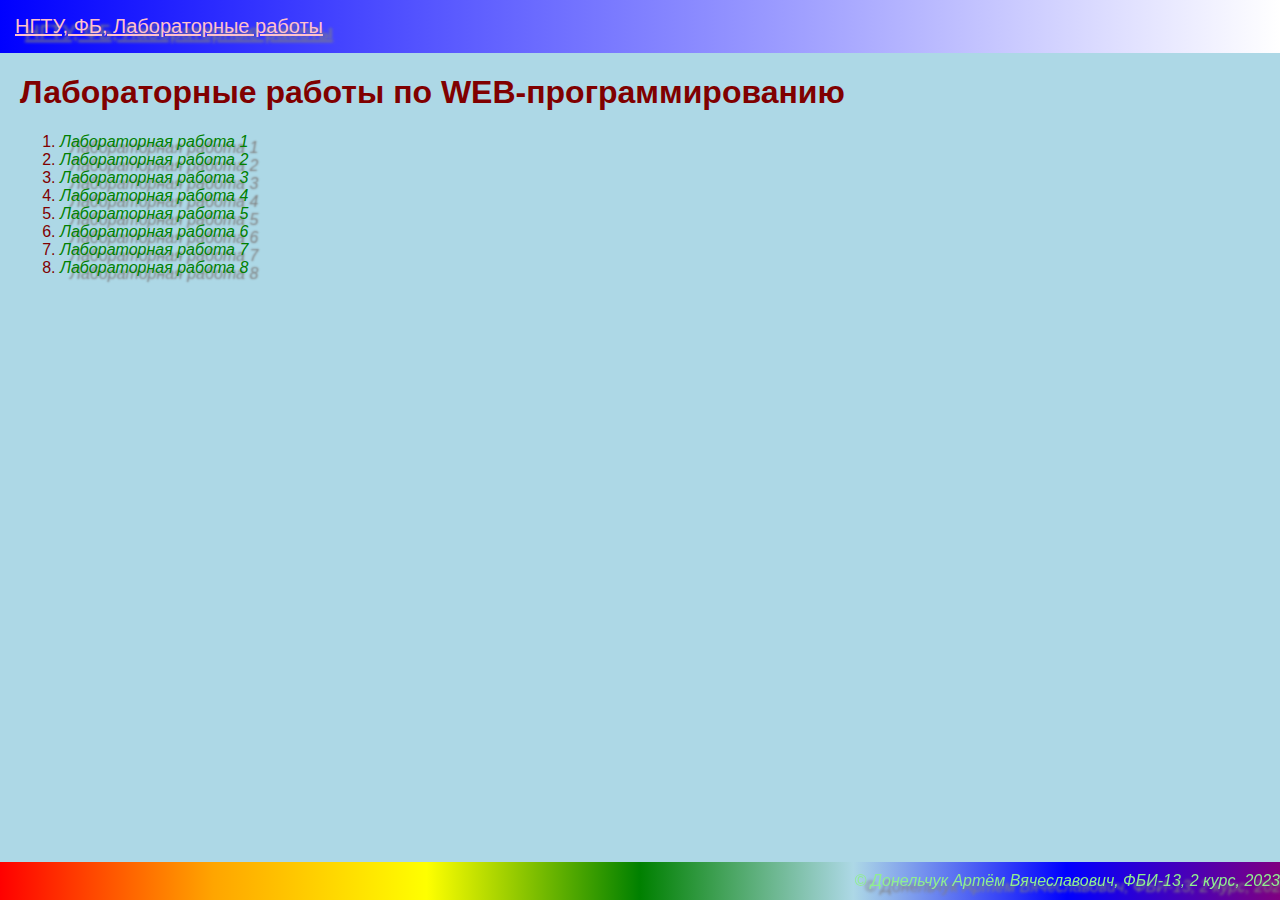
<file: index.html>
<!DOCTYPE html>
<html lang="ru">
<head>
    <meta charset="UTF-8">
    <meta http-equiv="X-UA-Compatible" content="IE=edge">
    <meta name="viewport" content="width=device-width, initial-scale=1.0">
    <title>Донельчук Артём Вячеславович. Лабораторные работы по WEB-программированию.</title>
    <link rel="stylesheet" href="main.css">
</head>
<body>
    <header>
        НГТУ, ФБ, Лабораторные работы
    </header>

    <main>
        <h1>Лабораторные работы по WEB-программированию</h1>

        <ol>
            <li><a href="lab1.html" target="_blank">Лабораторная работа 1</a></li>
            <li><a href="lab2.html" target="_blank">Лабораторная работа 2</a></li>
            <li><a href="lab3.html" target="_blank">Лабораторная работа 3</a></li>
            <li><a href="lab4.html" target="_blank">Лабораторная работа 4</a></li>
            <li><a href="lab5.html" target="_blank">Лабораторная работа 5</a></li>
            <li><a href="lab6.html" target="_blank">Лабораторная работа 6</a></li>
            <li><a href="lab7.html" target="_blank">Лабораторная работа 7</a></li>
            <li><a href="lab8.html" target="_blank">Лабораторная работа 8</a></li>
        </ol>
    </main>

    <footer>
        &copy; Донельчук Артём Вячеславович, ФБИ-13, 2 курс, 2023
    </footer>
</body>
</html>
</file>
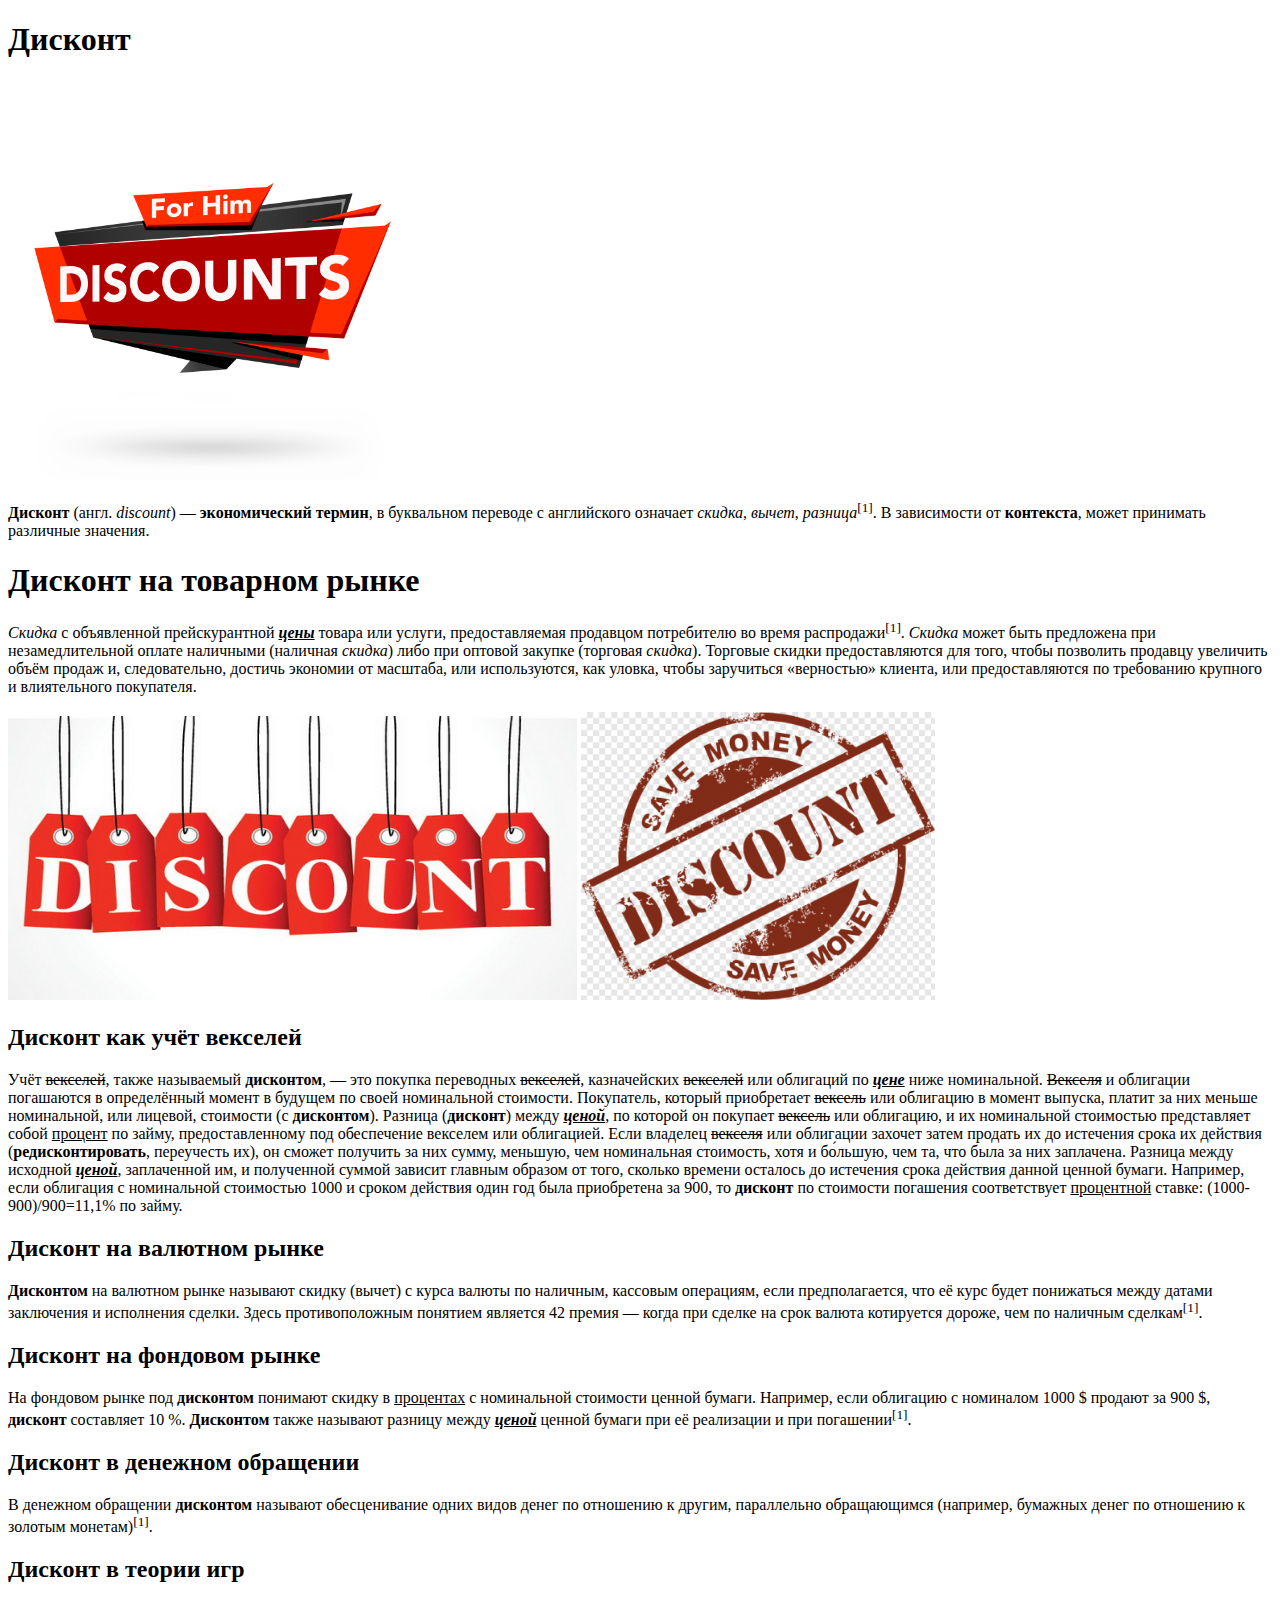
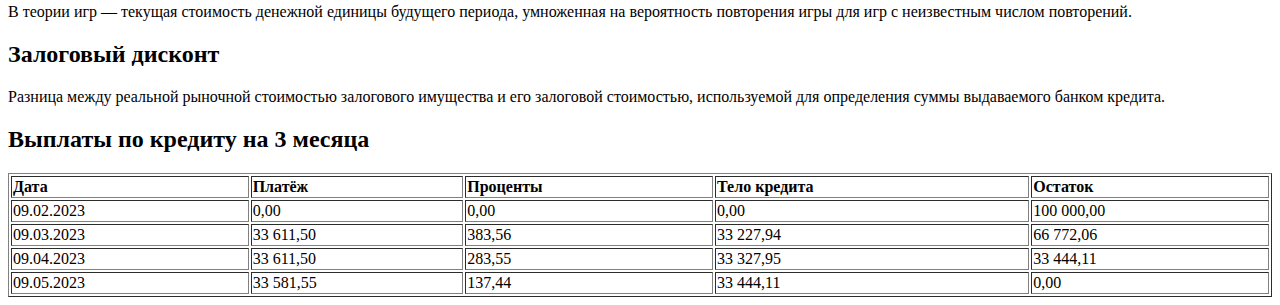
<file: lab1.html>
<!DOCTYPE html>
<html>
    <head>
        <meta charset="utf-8">
        <title>Донельчук Артём Вячеславович. Лабораторная работа 1</title>
    </head>

    <body>
        <h1>Дисконт</h1>

        <p>
            <img src="discount1.jpg" width="400">
        </p>

        <p>
            <b>Дисконт</b> (англ. <i>discount</i>) — <b>экономический термин</b>, в буквальном
            переводе с английского означает <i>скидка</i>, <i>вычет</i>, <i>разница</i><sup>[1]</sup>. В
            зависимости от <b>контекста</b>, может принимать различные значения.
        </p>

        <h1>Дисконт на товарном рынке</h1>

        <p>
            <i>Скидка</i> с объявленной прейскурантной <b><i><u>цены</u></i></b> товара или услуги,
            предоставляемая продавцом потребителю во время
            распродажи<sup>[1]</sup>. <i>Скидка</i> может быть предложена при
            незамедлительной оплате наличными (наличная <i>скидка</i>) либо при
            оптовой закупке (торговая <i>скидка</i>). Торговые скидки
            предоставляются для того, чтобы позволить продавцу увеличить
            объём продаж и, следовательно, достичь экономии от масштаба,
            или используются, как уловка, чтобы заручиться «верностью»
            клиента, или предоставляются по требованию крупного и
            влиятельного покупателя.
        </p>

        <p>
            <img src="discount2.jpg" width="45%">
            <img src="discount3.jpg" width="28%">
        </p>
        
        <h2>Дисконт как учёт векселей</h2>

        <p>
            Учёт <s>векселей</s>, также называемый <b>дисконтом</b>, — это покупка
            переводных <s>векселей</s>, казначейских <s>векселей</s> или облигаций по
            <b><i><u>цене</u></i></b> ниже номинальной. <s>Векселя</s> и облигации погашаются в
            определённый момент в будущем по своей номинальной
            стоимости. Покупатель, который приобретает <s>вексель</s> или
            облигацию в момент выпуска, платит за них меньше номинальной,
            или лицевой, стоимости (с <b>дисконтом</b>). Разница (<b>дисконт</b>) между
            <b><i><u>ценой</u></i></b>, по которой он покупает <s>вексель</s> или облигацию, и их
            номинальной стоимостью представляет собой <u>процент</u> по займу,
            предоставленному под обеспечение векселем или облигацией.
            Если владелец <s>векселя</s> или облигации захочет затем продать их
            до истечения срока их действия (<b>редисконтировать</b>, переучесть
            их), он сможет получить за них сумму, меньшую, чем номинальная
            стоимость, хотя и бо́льшую, чем та, что была за них заплачена.
            Разница между исходной <b><i><u>ценой</u></i></b>, заплаченной им, и полученной
            суммой зависит главным образом от того, сколько времени
            осталось до истечения срока действия данной ценной бумаги.
            Например, если облигация с номинальной стоимостью 1000 и
            сроком действия один год была приобретена за 900, то <b>дисконт</b> по
            стоимости погашения соответствует <u>процентной</u> ставке:
            (1000-900)/900=11,1% по займу.
        </p>

        <h2>Дисконт на валютном рынке</h2>

        <p>
            <b>Дисконтом</b> на валютном рынке называют скидку (вычет) с курса
            валюты по наличным, кассовым операциям, если предполагается,
            что её курс будет понижаться между датами заключения и
            исполнения сделки. Здесь противоположным понятием является
            42 премия — когда при сделке на срок валюта котируется дороже,
            чем по наличным сделкам<sup>[1]</sup>.
        </p>

        <h2>Дисконт на фондовом рынке</h2>

        <p>
            На фондовом рынке под <b>дисконтом</b> понимают скидку в <u>процентах</u>
            с номинальной стоимости ценной бумаги. Например, если
            облигацию с номиналом 1000 $ продают за 900 $, <b>дисконт</b>
            составляет 10 %. <b>Дисконтом</b> также называют разницу между
            <b><i><u>ценой</u></i></b> ценной бумаги при её реализации и при погашении<sup>[1]</sup>.
        </p>

        <h2>Дисконт в денежном обращении</h2>

        <p>
            В денежном обращении <b>дисконтом</b> называют обесценивание
            одних видов денег по отношению к другим, параллельно
            обращающимся (например, бумажных денег по отношению к
            золотым монетам)<sup>[1]</sup>.
        </p>

        <h2>Дисконт в теории игр</h2>

        <p>
            В теории игр — текущая стоимость денежной единицы будущего
            периода, умноженная на вероятность повторения игры для игр с
            неизвестным числом повторений.
        </p>

        <h2>Залоговый дисконт</h2>

        <p>
            Разница между реальной рыночной стоимостью залогового
            имущества и его залоговой стоимостью, используемой для
            определения суммы выдаваемого банком кредита.
        </p>

        <h2>Выплаты по кредиту на 3 месяца</h2>

        <table border="1" width="100%">
            <tr>
                <td><b>Дата</b></td>
                <td><b>Платёж</b></td>
                <td><b>Проценты</b></td>
                <td><b>Тело кредита</b></td>
                <td><b>Остаток</b></td>
            </tr>
            <tr>
                <td>09.02.2023</td>
                <td>0,00</td>
                <td>0,00</td>
                <td>0,00</td>
                <td>100 000,00</td>
            </tr>
            <tr>
                <td>09.03.2023</td>
                <td>33 611,50</td>
                <td>383,56</td>
                <td>33 227,94</td>
                <td>66 772,06</td>
            </tr>
            <tr>
                <td>09.04.2023</td>
                <td>33 611,50</td>
                <td>283,55</td>
                <td>33 327,95</td>
                <td>33 444,11</td>
            </tr>
            <tr>
                <td>09.05.2023</td>
                <td>33 581,55</td>
                <td>137,44</td>
                <td>33 444,11</td>
                <td>0,00</td>
            </tr>
        </table>
    </body>
</html>
</file>
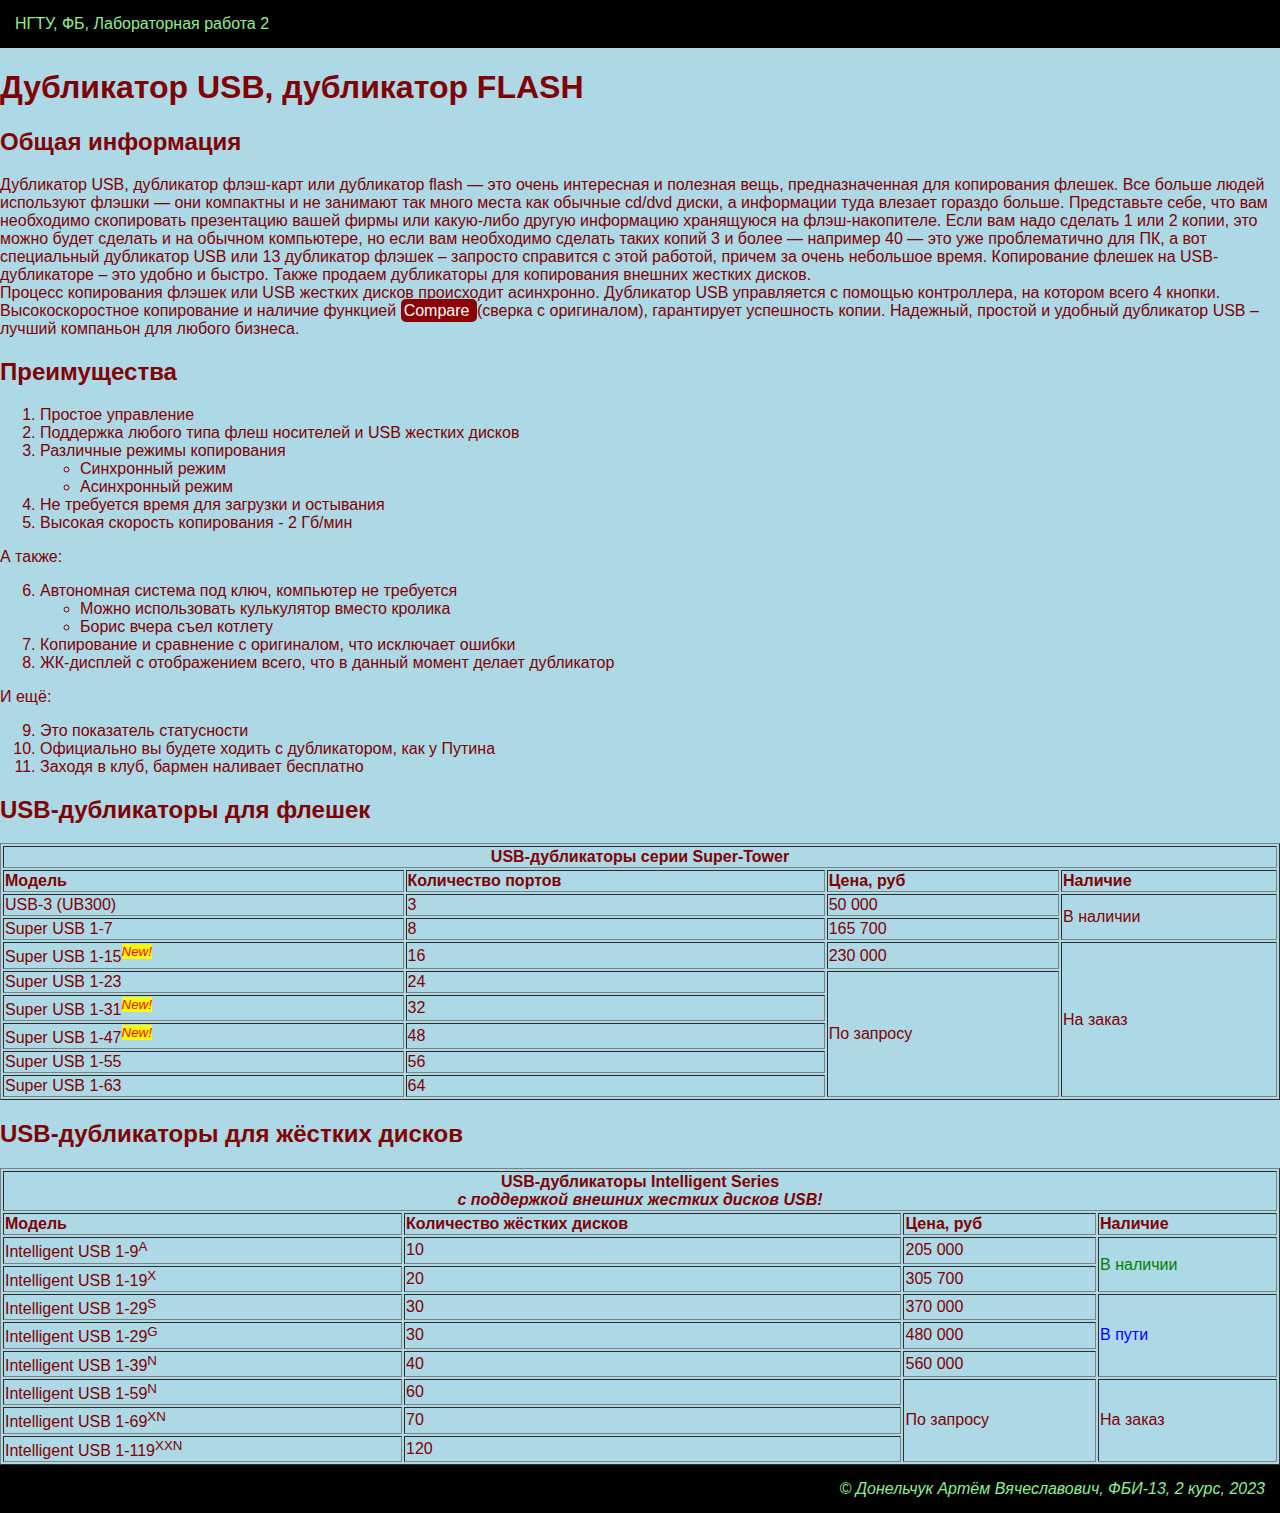
<file: lab2.html>
<!DOCTYPE html>
<html>
    <head>
        <meta charset="utf-8">
        <title>Донельчук Артём Вячеславович. Лабораторная работа 2</title>
    </head>

    <body style="background-color: lightblue; color: maroon; font-family: Arial; margin: 0px;">
        <header style="background-color: black; color: lightgreen; padding: 15px; font-size: 12pt;">
            НГТУ, ФБ, Лабораторная работа 2
        </header>

        <main>
            <h1>Дубликатор USB, дубликатор FLASH</h1>

            <h2>Общая информация</h2>

            <div>
                Дубликатор USB, дубликатор флэш-карт или дубликатор flash &mdash; это
                очень интересная и полезная вещь, предназначенная для
                копирования флешек. Все больше людей используют флэшки &mdash;
                они компактны и не занимают так много места как обычные cd/dvd
                диски, а информации туда влезает гораздо больше. Представьте
                себе, что вам необходимо скопировать презентацию вашей
                фирмы или какую-либо другую информацию хранящуюся на
                флэш-накопителе. Если вам надо сделать 1 или 2 копии, это
                можно будет сделать и на обычном компьютере, но если вам
                необходимо сделать таких копий 3 и более &mdash; например 40 &mdash; это уже
                проблематично для ПК, а вот специальный дубликатор USB или 13
                дубликатор флэшек &ndash; запросто справится с этой работой, причем
                за очень небольшое время. Копирование флешек на
                USB-дубликаторе &ndash; это удобно и быстро. Также продаем
                дубликаторы для копирования внешних жестких дисков.
            </div>

            <div>
                Процесс копирования флэшек или USB жестких дисков
                происходит асинхронно. Дубликатор USB управляется с помощью
                контроллера, на котором всего 4 кнопки. Высокоскоростное
                копирование и наличие функцией 
                <span title="Патентовая технология" style="background-color: darkred; color: white; padding: 3px; border-radius: 5px;">
                    Compare
                </span> 
                (сверка с оригиналом),
                гарантирует успешность копии. Надежный, простой и удобный
                дубликатор USB &ndash; лучший компаньон для любого бизнеса.
            </div>
            
            <h2>Преимущества</h2>

            <ol>
                <li>Простое управление</li>
                <li>Поддержка любого типа флеш носителей и USB жестких дисков</li>
                <li>Различные режимы копирования</li>
                    <ul>
                        <li>Синхронный режим</li>
                        <li>Асинхронный режим</li>
                    </ul>
                <li>Не требуется время для загрузки и остывания</li>
                <li>Высокая скорость копирования - 2 Гб/мин</li>
            </ol>

            <div>А также:</div>

            <ol start="6">
                <li>Автономная система под ключ, компьютер не требуется</li>
                    <ul>
                        <li>Можно использовать кулькулятор вместо кролика</li>
                        <li>Борис вчера съел котлету</li>
                    </ul>
                <li>Копирование и сравнение с оригиналом, что исключает ошибки</li>
                <li>ЖК-дисплей с отображением всего, что в данный момент делает дубликатор</li>
            </ol>

            <div>И ещё:</div>

            <ol start="9">
                <li>Это показатель статусности</li>
                <li>Официально вы будете ходить с дубликатором, как у Путина</li>
                <li>Заходя в клуб, бармен наливает бесплатно</li>
            </ol>

            <h2>USB-дубликаторы для флешек</h2>

            <table border="1" width="100%">
                <tr>
                    <td colspan="4" style="text-align: center;">
                        <b>USB-дубликаторы серии Super-Tower</b>
                    </td>
                </tr>
                <tr>
                    <td><b>Модель</b></td>
                    <td><b>Количество портов</b></td>
                    <td><b>Цена, руб</b></td>
                    <td><b>Наличие</b></td>
                </tr>
                <tr>
                    <td>USB-3 (UB300)</td>
                    <td>3</td>
                    <td>50 000</td>
                    <td rowspan="2">В наличии</td>
                </tr>
                <tr>
                    <td>Super USB 1-7</td>
                    <td>8</td>
                    <td>165 700</td>
                </tr>
                <tr>
                    <td>
                        Super USB 1-15<sup title="Модель Super USB 1-15 появилась в продаже 19.02.2023" style="background-color: yellow; color: red; font-style: italic;">New!</sup>
                    </td>
                    <td>16</td>
                    <td>230 000</td>
                    <td rowspan="6">На заказ</td>
                </tr>
                <tr>
                    <td>Super USB 1-23</td>
                    <td>24</td>
                    <td rowspan="5">По запросу</td>
                </tr>
                <tr>
                    <td>
                        Super USB 1-31<sup title="Модель Super USB 1-31 появилась в продаже 27.07.2022" style="background-color: yellow; color: red; font-style: italic;">New!</sup>
                    </td>
                    <td>32</td>
                </tr>
                <tr>
                    <td>
                        Super USB 1-47<sup title="Модель Super USB 1-47 появилась в продаже 02.11.2022" style="background-color: yellow; color: red; font-style: italic;">New!</sup>
                    </td>
                    <td>48</td>
                </tr>
                <tr>
                    <td>Super USB 1-55</td>
                    <td>56</td>
                </tr>
                <tr>
                    <td>Super USB 1-63 </td>
                    <td>64</td>
                </tr>
            </table>

            <h2>USB-дубликаторы для жёстких дисков</h2>

            <table border="1" width="100%">
                <tr>
                    <td colspan="4">
                        <div style="text-align: center;">
                            <b>USB-дубликаторы Intelligent Series</b>
                        </div>
                        <div style="text-align: center;">
                            <b><i>с поддержкой внешних жестких дисков USB!</i></b>
                        </div>
                    </td>
                </tr>
                </tr>
                <tr>
                    <td><b>Модель</b></td>
                    <td><b>Количество жёстких дисков</b></td>
                    <td><b>Цена, руб</b></td>
                    <td><b>Наличие</b></td>
                </tr>
                <tr>
                    <td>Intelligent USB 1-9<sup>A</sup></td>
                    <td>10</td>
                    <td>205&nbsp000</td>
                    <td rowspan="2" style="color: green;">В наличии</td>
                </tr>
                <tr>
                    <td>Intelligent USB 1-19<sup>X</sup></td>
                    <td>20</td>
                    <td>305&nbsp700</td>
                </tr>
                <tr>
                    <td>Intelligent USB 1-29<sup>S</sup></td>
                    <td>30</td>
                    <td>370&nbsp000</td>
                    <td rowspan="3" style="color: blue;">В пути</td>
                </tr>
                <tr>
                    <td>Intelligent USB 1-29<sup>G</sup></td>
                    <td>30</td>
                    <td>480&nbsp000</td>
                </tr>
                <tr>
                    <td>Intelligent USB 1-39<sup>N</sup></td>
                    <td>40</td>
                    <td>560&nbsp000</td>
                </tr>
                <tr>
                    <td>Intelligent USB 1-59<sup>N</sup></td>
                    <td>60</td>
                    <td rowspan="3">По запросу</td>
                    <td rowspan="3">На заказ</td>
                </tr>
                <tr>
                    <td>Intelligent USB 1-69<sup>XN</sup></td>
                    <td>70</td>
                </tr>
                <tr>
                    <td>Intelligent USB 1-119<sup>XXN</sup></td>
                    <td>120</td>
                </tr>
            </table>

        </main>

        <footer style="background-color: black; color: lightgreen; padding: 15px; font-size: 12pt; font-style: italic; text-align: right;">
            &copy; Донельчук Артём Вячеславович, ФБИ-13, 2 курс, 2023
        </footer>
    </body>
</html>
</file>
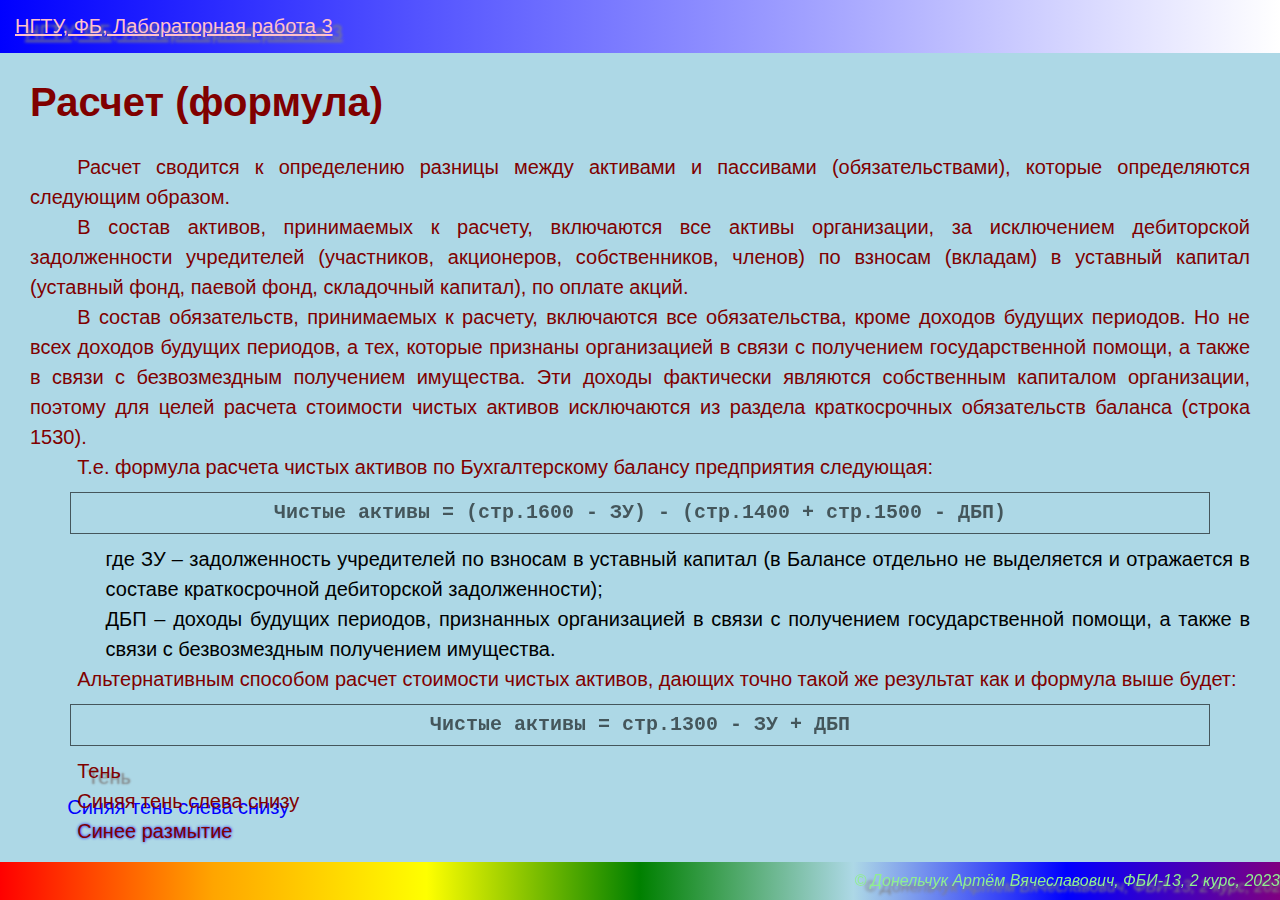
<file: lab3.html>
<!DOCTYPE html>
<html lang="ru">
<head>
    <meta charset="UTF-8">
    <meta http-equiv="X-UA-Compatible" content="IE=edge">
    <meta name="viewport" content="width=device-width, initial-scale=1.0">
    <title>Донельчук Артём Вячеславович. Лабораторная работа 3</title>
    <link rel="stylesheet" href="main.css">
    <style>
        body {
            font-size: 20px;
        }

        main {
            margin-left: 30px;
            margin-right: 30px;
        }

        div {
            text-align: justify;
            text-indent: 1.25cm;
            line-height: 150%;
        }

        .formula {
            color: black;
            font-weight: bold;
            text-align: center;
            font-family: 'Courier New', Courier, monospace;
            border: 1px solid;
            text-indent: 0;
            margin: 10px 40px 10px 40px;
            padding: 5px;
            opacity: 0.6;
            transition: 600ms 1s;
        }

        .formula:hover {
            opacity: 1;
            color: darkblue;
        }

        .formula-description {
            color: black;
            margin-left: 2cm;
            text-indent: 0;
        }
    </style>
</head>

<body>
    <header>
        НГТУ, ФБ, Лабораторная работа 3
    </header>    

    <main>
        <h1 class="shadow-header1">Расчет (формула)</h1>

        <div>
            Расчет сводится к определению разницы между активами и пассивами (обязательствами), 
            которые определяются следующим образом.
        </div>

        <div>
            В состав активов, принимаемых к расчету, включаются все активы организации, 
            за исключением дебиторской задолженности учредителей (участников, акционеров, 
            собственников, членов) по взносам (вкладам) в уставный капитал (уставный фонд, паевой фонд, 
            складочный капитал), по оплате акций.
        </div>

        <div>
            В состав обязательств, принимаемых к расчету, включаются все обязательства, 
            кроме доходов будущих периодов. Но не всех доходов будущих периодов, а тех, 
            которые признаны организацией в связи с получением государственной помощи, 
            а также в связи с безвозмездным получением имущества. 
            Эти доходы фактически являются собственным капиталом организации, 
            поэтому для целей расчета стоимости чистых активов исключаются из 
            раздела краткосрочных обязательств баланса (строка 1530).
        </div>

        <div>
            Т.е. формула расчета чистых активов по Бухгалтерскому балансу предприятия следующая:
        </div>

        <div class="formula">
            Чистые активы = (стр.1600 - ЗУ) - (стр.1400 + стр.1500 - ДБП)
        </div>

        <div class="formula-description">
            где ЗУ – задолженность учредителей по взносам в уставный капитал 
            (в Балансе отдельно не выделяется и отражается в составе краткосрочной дебиторской задолженности);
        </div>

        <div class="formula-description">
            ДБП – доходы будущих периодов, признанных организацией в связи с 
            получением государственной помощи, а также в связи с безвозмездным получением имущества.
        </div>

        <div>
            Альтернативным способом расчет стоимости чистых активов, 
            дающих точно такой же результат как и формула выше будет:
        </div>

        <div class="formula">
            Чистые активы = стр.1300 - ЗУ + ДБП
        </div>

        <div class="shadow">Тень</div>

        <div class="blue-shadow-left">Синяя тень слева снизу</div>

        <div class="blue-shadow">Синее размытие</div>
    </main>

    <footer>
        &copy; Донельчук Артём Вячеславович, ФБИ-13, 2 курс, 2023
    </footer>
</body>
</html>
</file>
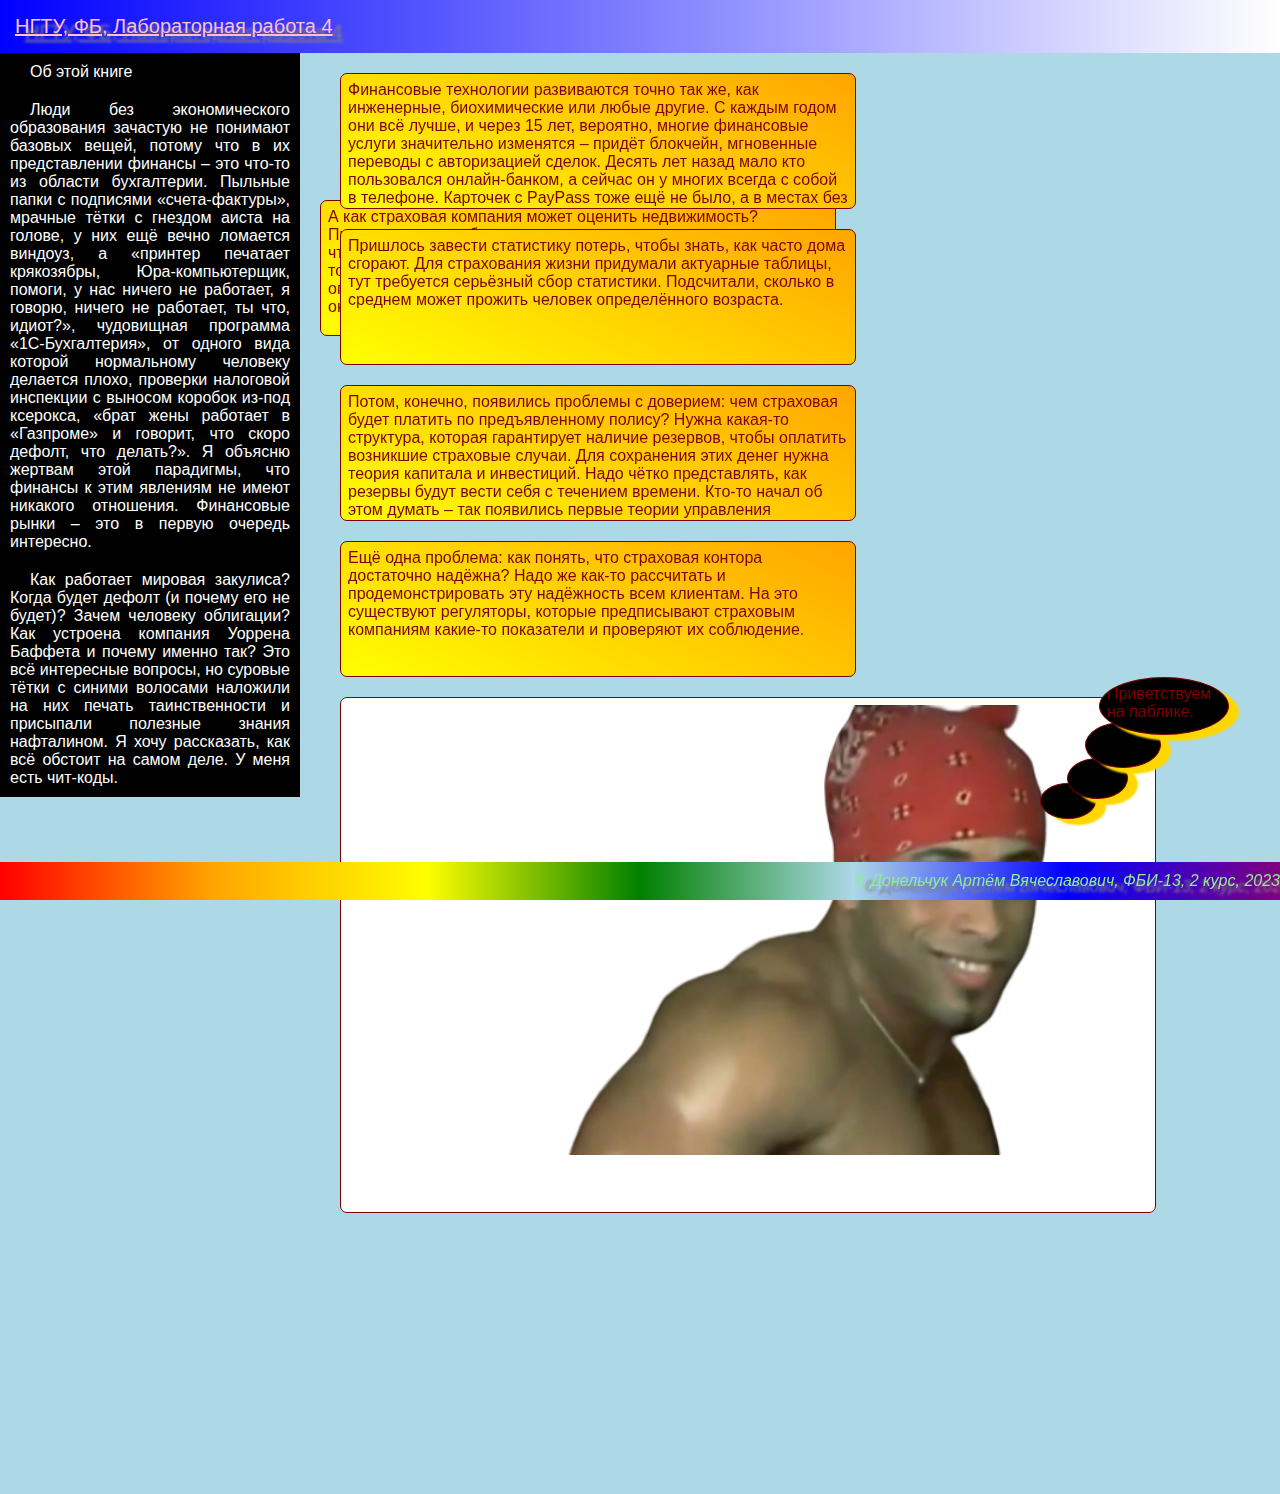
<file: lab4.html>
<!DOCTYPE html>
<html lang="ru">
<head>
    <meta charset="UTF-8">
    <meta http-equiv="X-UA-Compatible" content="IE=edge">
    <meta name="viewport" content="width=device-width, initial-scale=1.0">
    <title>Донельчук Артём Вячеславович. Лабораторная работа 4</title>
    <link rel="stylesheet" href="main.css">
    <style> 
        main div {
            margin: 20px;
            border: 1px solid;
            border-radius: 7px;
            padding: 7px;
            width: 500px;
            height: 120px;
            overflow-x: hidden;
            overflow-y: auto;
            position: relative;
            background: linear-gradient(26deg, yellow, orange);
            z-index: 1;
        }

        .second {
        left: 300px;
        top: 180px;
        position: fixed;
        z-index: 0;
        }

        .second:hover {
            z-index: 2;
        }

        aside {
            position: absolute;
            left: 0px;
            width: 300px;
            background: black;
            overflow: auto;
        }

        aside div {
            color: white;
            padding: 10px;
            text-align: justify;
            text-indent: 20px;
        }

        main {
            margin-left: 320px;
        }

        .comics {
            background: white;
            height: 500px;
            width: 800px;
        }

        .first_cloud {
            background: black;
            border-radius: 50%;
            width: 40px;
            height: 20px;
            left: 700px;
            top: -450px;
            box-shadow: 10px 6px 2px gold;
        }

        .second_cloud {
            background: black;
            border-radius: 50%;
            width: 45px;
            height: 25px;
            left: 727px;
            top: -531px;
            box-shadow: 10px 6px 2px gold;
        }

        .third_cloud {
            background: black;
            border-radius: 50%;
            width: 60px;
            height: 30px;
            left: 745px;
            top: -628px;
            box-shadow: 10px 6px 2px gold;
        }
        .fourth_cloud {
            background: black;
            border-radius: 50%;
            width: 114px;
            height: 42px;
            left: 759px;
            top: -739px;
            box-shadow: 10px 6px 2px gold;
        }
    </style>
</head>

<body>
    <header>
        НГТУ, ФБ, Лабораторная работа 4
    </header>

    <aside>
        <div>Об этой книге</div>
            
        <div>
            Люди без экономического образования зачастую не понимают базовых вещей, потому что в их представлении финансы – это что-то 
            из области бухгалтерии. Пыльные папки с подписями «счета-фактуры», мрачные тётки с гнездом аиста на голове, у них ещё вечно 
            ломается виндоуз, а «принтер печатает крякозябры, Юра-компьютерщик, помоги, у нас ничего не работает, я говорю, ничего не работает, 
            ты что, идиот?», чудовищная программа «1С-Бухгалтерия», от одного вида которой нормальному человеку делается плохо, 
            проверки налоговой инспекции с выносом коробок из-под ксерокса, «брат жены работает в «Газпроме» и говорит, что скоро дефолт, что делать?». 
            Я объясню жертвам этой парадигмы, что финансы к этим явлениям не имеют никакого отношения. Финансовые рынки – это в первую очередь интересно.
        </div>

        <div>
            Как работает мировая закулиса? Когда будет дефолт (и почему его не будет)? Зачем человеку облигации? Как устроена компания Уоррена Баффета 
            и почему именно так? Это всё интересные вопросы, но суровые тётки с синими волосами наложили на них печать таинственности и присыпали 
            полезные знания нафталином. Я хочу рассказать, как всё обстоит на самом деле. У меня есть чит-коды.
        </div>
    </aside>

    <main>
        <div class="first">
            Финансовые технологии развиваются точно так же, как инженерные, биохимические или любые другие. 
            С каждым годом они всё лучше, и через 15 лет, вероятно, многие финансовые услуги значительно 
            изменятся – придёт блокчейн, мгновенные переводы с авторизацией сделок. Десять лет назад мало кто 
            пользовался онлайн-банком, а сейчас он у многих всегда с собой в телефоне. Карточек с PayPass тоже 
            ещё не было, а в местах без интернета продавцы использовали «слипы», прокатывая вашу карту через 
            механическую машинку, которая отпечатывала выпуклый номер на бумажке. Компьютеры, интернет, 
            средства связи – неотъемлемая часть финансов, они позволяют нам делать вещи, которые раньше были невозможны.
        </div>

        <div class="second">
            А как страховая компания может оценить недвижимость? Пришлось им поработать над этим – создать 
            индустрию оценки, чтобы стало хотя бы примерно понятно, сколько реально стоит тот или иной Биг Бен. 
            И для снижения этой нравственной опасности – поджога – страховать дома на меньшую сумму, чем они стоили.
        </div>

        <div class="third">
            Пришлось завести статистику потерь, чтобы знать, как часто дома сгорают. Для страхования жизни 
            придумали актуарные таблицы, тут требуется серьёзный сбор статистики. Подсчитали, сколько в 
            среднем может прожить человек определённого возраста.
        </div>

        <div class="fourth">
            Потом, конечно, появились проблемы с доверием: чем страховая будет платить по предъявленному полису? 
            Нужна какая-то структура, которая гарантирует наличие резервов, чтобы оплатить возникшие страховые случаи. 
            Для сохранения этих денег нужна теория капитала и инвестиций. Надо чётко представлять, как резервы будут вести 
            себя с течением времени. Кто-то начал об этом думать – так появились первые теории управления капиталом.
        </div>

        <div class="fifth">
            Ещё одна проблема: как понять, что страховая контора достаточно надёжна? Надо же как-то рассчитать 
            и продемонстрировать эту надёжность всем клиентам. На это существуют регуляторы, которые предписывают 
            страховым компаниям какие-то показатели и проверяют их соблюдение.
        </div>

        <div class="comics">
            <img src="Ricardo-comics.png" width="100%">
        </div>

        <div class="first_cloud"></div>

        <div class="second_cloud"></div>

        <div class="third_cloud"></div>

        <div class="fourth_cloud">
            Приветствуем на паблике.
        </div>
    </main>

    <footer>
        &copy; Донельчук Артём Вячеславович, ФБИ-13, 2 курс, 2023
    </footer>
</body>
</html>
</file>
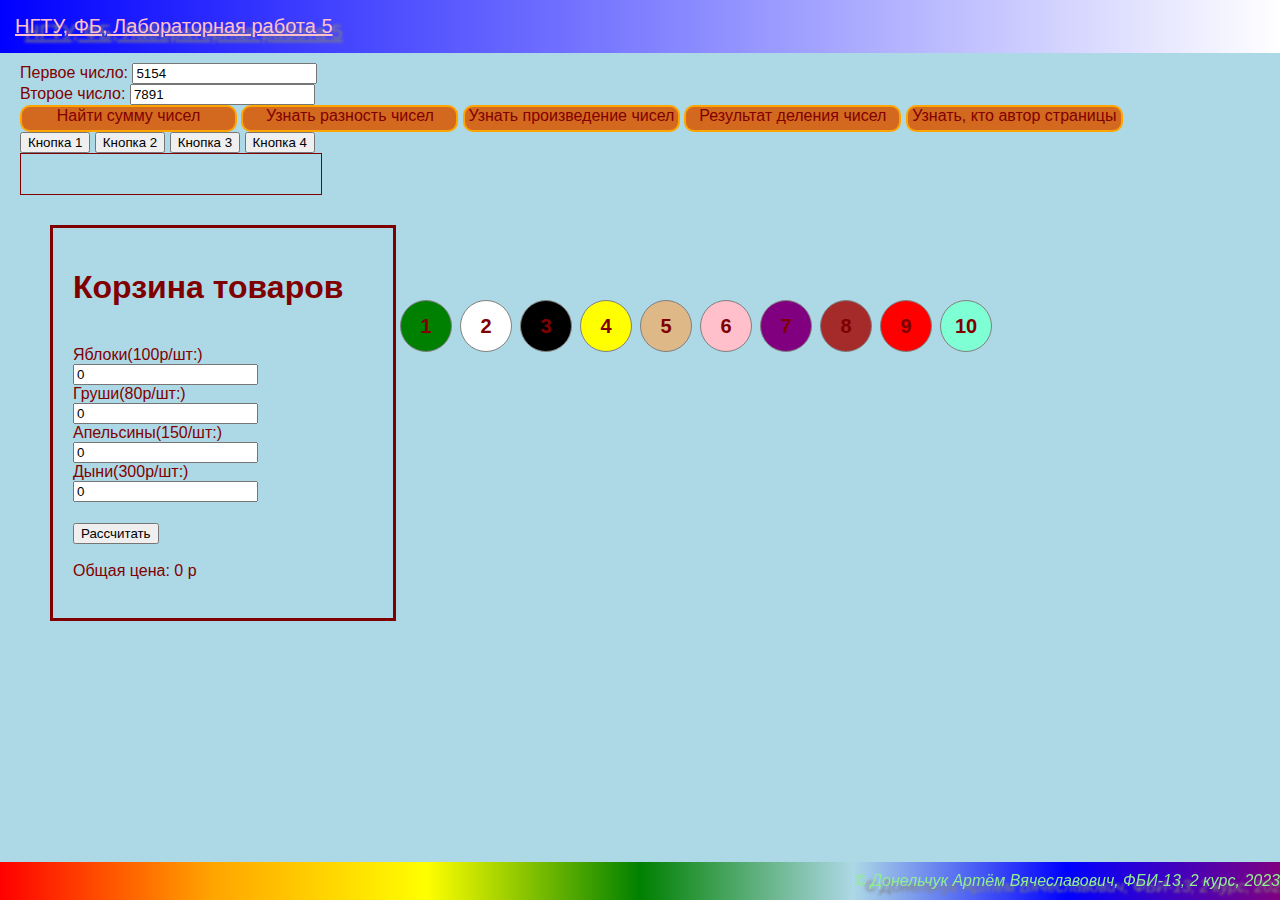
<file: lab5.html>
<!DOCTYPE html>
<html lang="ru">
<head>
    <meta charset="UTF-8">
    <meta http-equiv="X-UA-Compatible" content="IE=edge">
    <meta name="viewport" content="width=device-width, initial-scale=1.0">
    <title>Донельчук Артём Вячеславович. Лабораторная работа 5</title>
    <link rel="stylesheet" href="main.css">
    <script>
        function ShowSum() {
            let inputA = document.getElementById("numberA")
            let inputB = document.getElementById("numberB")

            let a = parseInt(inputA.value);
            let b = parseInt(inputB.value);
            let result = a + b;
            alert("Сумма " + a + " и " + b + " равна " + result);
        }

        function ShowRaz() {
            let inputA = document.getElementById("numberA")
            let inputB = document.getElementById("numberB")

            let a = parseInt(inputA.value);
            let b = parseInt(inputB.value);
            let result = a - b;
            alert("Разность " + a + " и " + b + " равна " + result);
        }

        function ShowYmn() {
            let inputA = document.getElementById("numberA")
            let inputB = document.getElementById("numberB")

            let a = parseInt(inputA.value);
            let b = parseInt(inputB.value);
            let result = a * b;
            alert("Произведение " + a + " на " + b + " равно " + result);
        }

        function ShowDel() {
            let inputA = document.getElementById("numberA")
            let inputB = document.getElementById("numberB")

            let a = parseInt(inputA.value);
            let b = parseInt(inputB.value);
            let result = a / b;
            alert("Результат деления " + a + " на " + b + " равен " + result);
        }

        function ShowAuthor() {
            let author = "Добро пожаловать!\nАвтор страницы:\nДонельчук Артём Вячеславович"
            alert(author)
        }

        function ChangeOutput(buttonNUM, backColor, textColor, bordCol) {
            let output = document.getElementById("output");
            output.innerHTML = "Нажата кнопка " + buttonNUM;
            output.style.backgroundColor = backColor;
            output.style.color = textColor;
            output.style.borderColor = bordCol;
        }

        function Products() {
            let apple  = document.getElementById('apple');
            let pear = document.getElementById('pear');
            let orange = document.getElementById('orange');
            let melon = document.getElementById('melon');

            let a = parseInt(apple.value);
            let b = parseInt(pear.value);
            let c = parseInt(orange.value);
            let d = parseInt(melon.value);

            let totalApple = a *100
            let totalPear = b *80
            let totalOrange = c *150
            let totalMelon = d *300

            let totalResult = totalApple + totalPear + totalOrange + totalMelon;
            let output = document.getElementById("prepare")
            output.innerHTML = "Общая цена: " + totalResult + " р"
         }

        function Balls(Num) {
            let remove = document.getElementById(Num)
            remove.style.opacity = "0";
         }
    </script>

    <style>
        .message {
            height: 23px;
            width: 213px;
            background: chocolate;
            border: 2px solid orange;
            border-radius: 10px;
            display: inline-block;
            text-align: center;
            cursor: pointer;
        }

        .first {
            position:absolute;
            border: 1px solid gray;
            border-radius: 50%;
            background-color: green;
            width: 50px;
            height: 50px;
            left: 400px;
            top: 300px;
            text-align: center;
            line-height: 50px;
            font-size: 20px;
            font-weight: bold;
        }

        .second {
            position:absolute;
            border: 1px solid gray;
            border-radius: 50%;
            background-color: white;
            width: 50px;
            height: 50px;
            left: 460px;
            top: 300px;
            text-align: center;
            line-height: 50px;
            font-size: 20px;
             font-weight: bold;
        }
        .third {
            position:absolute;
            border: 1px solid gray;
            border-radius: 50%;
            background-color: black;
            width: 50px;
            height: 50px;
            left: 520px;
            top: 300px;
            text-align: center;
            line-height: 50px;
            font-size: 20px;
            font-weight: bold;
        }

        .fourth {
            position:absolute;
            border: 1px solid gray;
            border-radius: 50%;
            background-color: yellow;
            width: 50px;
            height: 50px;
            left: 580px;
            top: 300px;
            text-align: center;
            line-height: 50px;
            font-size: 20px;
            font-weight: bold;
        }

        .fifth {
            position:absolute;
            border: 1px solid gray;
            border-radius: 50%;
            background-color: burlywood;
            width: 50px;
            height: 50px;
            left: 640px;
            top: 300px;
            text-align: center;
            line-height: 50px;
            font-size: 20px;
            font-weight: bold;
        }

        .sixth {
            position:absolute;
            border: 1px solid gray;
            border-radius: 50%;
            background-color: pink;
            width: 50px;
            height: 50px;
            left: 700px;
            top: 300px;
            text-align: center;
            line-height: 50px;
            font-size: 20px;
            font-weight: bold;
        }

        .seventh {
            position:absolute;
            border: 1px solid gray;
            border-radius: 50%;
            background-color: purple;
            width: 50px;
            height: 50px;
            left: 760px;
            top: 300px;
            text-align: center;
            line-height: 50px;
            font-size: 20px;
            font-weight: bold;
        }

        .eighth {
            position:absolute;
            border: 1px solid gray;
            border-radius: 50%;
            background-color: brown;
            width: 50px;
            height: 50px;
            left: 820px;
            top: 300px;
            text-align: center;
            line-height: 50px;
            font-size: 20px;
            font-weight: bold;
        }

        .ninth {
            position:absolute;
            border: 1px solid gray;
            border-radius: 50%;
            background-color: red;
            width: 50px;
            height: 50px;
            left: 880px;
            top: 300px;
            text-align: center;
            line-height: 50px;
            font-size: 20px;
            font-weight: bold;
        }

        .tenth {
            position:absolute;
            border: 1px solid gray;
            border-radius: 50%;
            background-color: aquamarine;
            width: 50px;
            height: 50px;
            left: 940px;
            top: 300px;
            text-align: center;
            line-height: 50px;
            font-size: 20px;
            font-weight: bold;
        }

        #output {
            border: 1px solid;
            width: 300px;
            height: 40px;
        }

        #block_last {
            border: 3px solid;
            width: 300px;
            height: 350px;
            margin: 30px;
            padding: 20px;
         }
    </style>
</head>

<body>
    <header onclick="ShowAuthor()">
        НГТУ, ФБ, Лабораторная работа 5
    </header>

    <main>
        <label>Первое число: <input type="number" value="5154" id="numberA"></label><br>
        <label>Второе число: <input type="number" value="7891" id="numberB"></label><br>

        <div class="message" onclick="ShowSum()">
            Найти сумму чисел
        </div>

        <div class="message" onclick="ShowRaz()">
            Узнать разность чисел
        </div>

        <div class="message" onclick="ShowYmn()">
            Узнать произведение чисел
        </div>

        <div class="message" onclick="ShowDel()">
            Результат деления чисел
        </div>

        <div class="message" onclick="ShowAuthor()">
            Узнать, кто автор страницы
        </div>

        <div>
            <input type="button" value="Кнопка 1" onclick="ChangeOutput(1, 'red', 'yellow', 'black')">
            <input type="button" value="Кнопка 2" onclick="ChangeOutput(2, 'black', 'lime', 'yellow')">
            <input type="button" value="Кнопка 3" onclick="ChangeOutput(3, 'white', 'blue', 'red')">
            <input type="button" value="Кнопка 4" onclick="ChangeOutput(4, 'green', 'orange', 'white')">
        </div>

        <div id="output"></div>

        <div id="block_last">
            <h1>Корзина товаров</h1><br>

            Яблоки(100р/шт:)<br>

            <label><input type="number" value="0" id="apple"></label><br>

            Груши(80р/шт:)<br>

            <label><input type="number" value="0" id="pear"></label><br>

            Апельсины(150/шт:)<br>

            <label><input type="number" value="0" id="orange"></label><br>

            Дыни(300р/шт:)<br>

            <label><input type="number" value="0" id="melon"></label><br>

            <h3>
                <input type="button" value="Рассчитать" onclick="Products()"><br>
            </h3>

            <div id = prepare>
                Общая цена: 0 р
            </div>
        </div>

        <div class="first" id = "1" onclick="Balls('1')">1</div>

        <div class="second" id = "2" onclick="Balls('2')">2</div>

        <div class="third" id = "3" onclick="Balls('3')">3</div>

        <div class="fourth" id = "4" onclick="Balls('4')">4</div>

        <div class="fifth" id = "5" onclick="Balls('5')">5</div>

        <div class="sixth" id = "6" onclick="Balls('6')">6</div>

        <div class="seventh" id = "7" onclick="Balls('7')">7</div>

        <div class="eighth" id = "8" onclick="Balls('8')">8</div>

        <div class="ninth" id = "9" onclick="Balls('9')">9</div>

        <div class="tenth" id = "10" onclick="Balls('10')">10</div>
    </main>

    <footer onclick="ShowAuthor()">
        &copy; Донельчук Артём Вячеславович, ФБИ-13, 2 курс, 2023
    </footer>
</body>
</html>
</file>
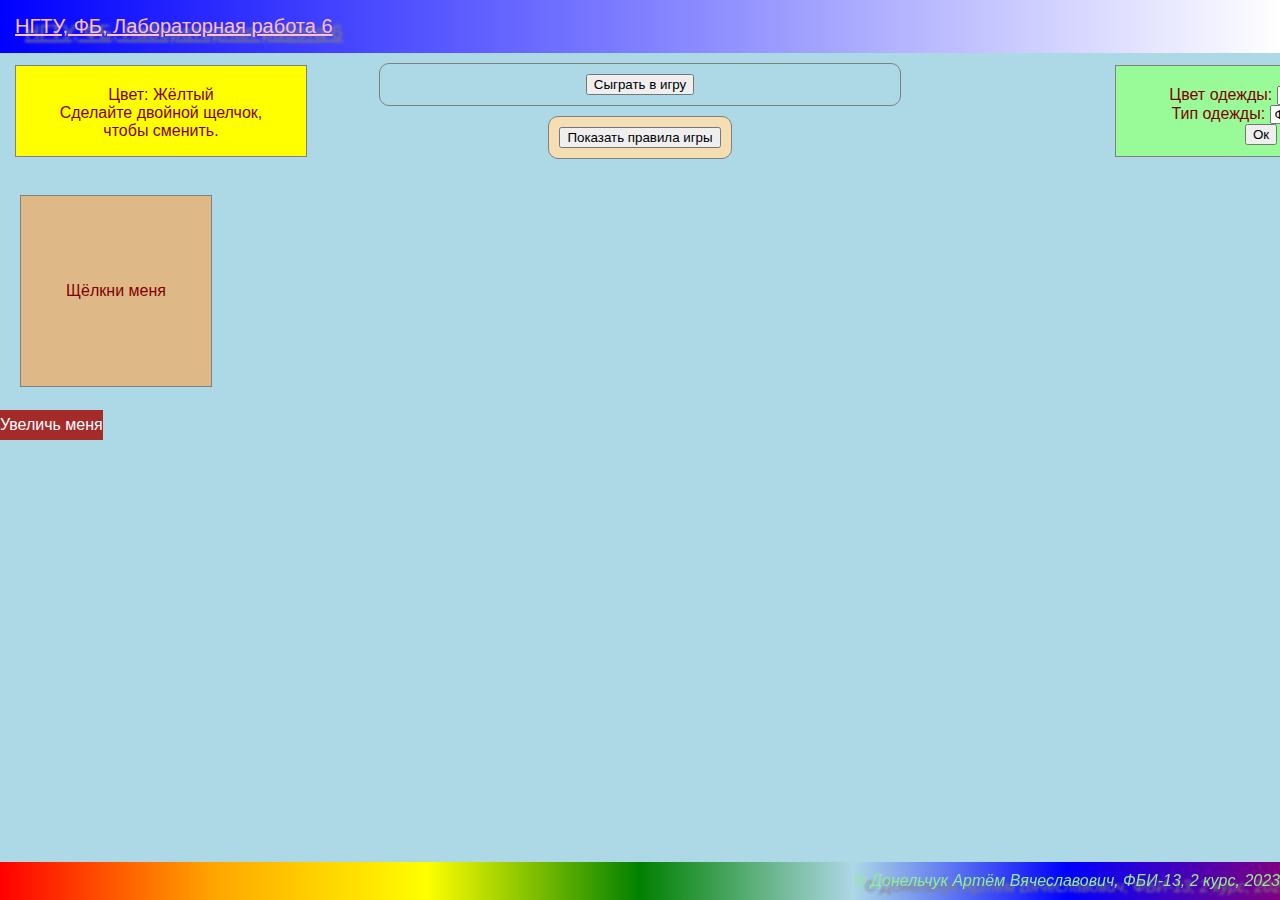
<file: lab6.html>
<!DOCTYPE html>
<html lang="ru">
<head>
    <meta charset="UTF-8">
    <meta http-equiv="X-UA-Compatible" content="IE=edge">
    <meta name="viewport" content="width=device-width, initial-scale=1.0">
    <title>Донельчук Артём Вячеславович. Лабораторная работа 6</title>
    <link rel="stylesheet" href="main.css">
    <style>
        .game {
            border: 1px solid gray;
            border-radius: 10px;
            height: auto;
            width: 500px;
            margin: 10px auto;
            text-align: center;
            padding: 10px;
        }

        .rules {
            border: 1px solid gray;
            border-radius: 10px;
            height: auto;
            width: fit-content;
            margin: 10px auto;
            text-align: left;
            padding: 10px;
            background-color: wheat;
        }

        .color {
            position: absolute;
            top: 50px;
            left: 0px;
            border: 1px solid gray;
            height: 50px;
            width: 250px;
            margin: 15px;
            text-align: center;
            padding: 20px;
            background-color: yellow;
        }
        
        .move {
            transform: rotate(0);
            transition: 4s;
            position: absolute;
            top: 175px;
            left: 0px;
            border: 1px solid gray;
            height: 150px;
            width: 150px;
            margin: 20px;
            text-align: center;
            line-height: 150px;
            padding: 20px;
            background-color: burlywood;
            cursor: pointer;
        }

        .increase {
            position: absolute;
            top: 410px;
            left: 0px;
            height: 30px;
            width: 100;
            text-align: center;
            line-height: 30px;
            background-color: brown;
            cursor: pointer;
            color: white;
        }

        .fashion {
            position: absolute;
            top: 50px;
            left: 1100px;
            border: 1px solid gray;
            height: 50px;
            width: 250px;
            margin: 15px;
            text-align: center;
            padding: 20px;
            background-color: palegreen;
        }
    </style>

    <script>
        let number;
        let count = 0;
        let count_click = 0;
        
        function startGame() {
            number = Math.floor( Math.random() * 100 ) + 1;
            let screens = document.getElementsByClassName("game");
            screens[0].style.display = "none";
            screens[1].style.display = "block";
        }

        function guess() {
            count++;
            let input = document.getElementById("user-number");
            let userNumber = parseInt(input.value);
            let message = document.getElementById("result");
            if (userNumber >0 && userNumber < 101) {
                if (userNumber > number) {
                    message.innerHTML = "Вы ввели слишком большое число";
                }
                else if (userNumber < number) {
                    message.innerHTML = "Вы ввели слишком маленькое число";
                }
                else {
                    let screens = document.getElementsByClassName("game");
                    screens[1].style.display = "none";
                    screens[2].style.display = "block";
                    document.getElementById("number").innerHTML = number;
                    document.getElementById("try-count").innerHTML = count;
                }
            }
            else {
                message.innerHTML = "Вы ввели некорректное значение, попробуйте снова."
            }
        }

        function again() {
            let screens = document.getElementsByClassName("game");
            number = Math.floor( Math.random() * 100 ) + 1;
            count = 0;
            document.getElementById("user-number").value = "";
            document.getElementById("result").innerHTML = "";
            screens[2].style.display = "none";
            screens[1].style.display = "block";
        }

        function rules_show() {
            let screens = document.getElementsByClassName("rules");
            screens[0].style.display = "none";
            screens[1].style.display = "block";
        }

        function rules_hide() {
            let screens = document.getElementsByClassName("rules");
            screens[0].style.display = "block";
            screens[1].style.display = "none";
        }

        function ChangeColor(div) {
            if (div.style.backgroundColor == "yellow") {
                div.style.backgroundColor = "red";
                div.style.color = "black";
                document.getElementById("color_name").innerHTML = "Красный";
            }
            else if (div.style.backgroundColor == "red") {
                div.style.backgroundColor = "black";
                div.style.color = "white";
                document.getElementById("color_name").innerHTML = "Чёрный";
            }
            else if (div.style.backgroundColor == "black") {
                div.style.backgroundColor = "blue";
                div.style.color = "yellow";
                document.getElementById("color_name").innerHTML = "Синий";
            }
            else if (div.style.backgroundColor == "blue") {
                div.style.backgroundColor = "green";
                div.style.color = "blue";
                document.getElementById("color_name").innerHTML = "Зелёный";
            }
            else {
                div.style.backgroundColor = "yellow"
                div.style.color = "maroon";
                document.getElementById("color_name").innerHTML = "Жёлтый";
            }
        }

        function move_kv (div) {
            count_click++;
            count_click_counter = count_click % 2;
            if (count_click_counter == 1) {
                div.style.left = "1240px";
                div.style.transform = "rotate(1turn)";
            }
            else {
                div.style.left = "0px";
                div.style.transform = "rotate(0)";
                count_click = 0;
            }
        }

        function increase_f (div) {
            width = div.offsetWidth;
            if (width <= 953) {
                width = width + 50 + "px";
                div.style.width = width;
            }
            else {
                width = 103 + "px";
                div.style.width = width;
            }
        }

        function filter() {
            let color = document.getElementById('wear-color').value;
            let type = document.getElementById('wear-type').value;
            let wear = document.getElementById('wear');

            if(color == "Красный" && type == "Футболка") {
                wear.src = "red-f.jpg";
            }
            else if(color =="Белый" && type =="Футболка") {
                wear.src = "white-f.jpeg";
            }
            else if(color =="Чёрный" && type =="Футболка") {
                wear.src = "black-f.jpeg";
            }
            else if(color =="Красный" && type =="Поло") {
                wear.src = "red-p.jpeg";
            }
            else if(color =="Белый" && type =="Поло") {
                wear.src = "white-p.jpeg";
            }
            else if(color =="Чёрный" && type =="Поло") {
                wear.src = "black-p.jpeg";
            }
            else if(color =="Красный" && type =="Майка") {
                wear.src = "red-m.jpeg";
            }
            else if(color =="Белый" && type =="Майка") {
                wear.src = "white-m.jpeg";
            }
            else {
                wear.src = "black-m.jpeg";
            }
        }
    </script>
</head>

<body>
    <header>
        НГТУ, ФБ, Лабораторная работа 6
    </header>

    <main>
        <div class="game">
            <button onclick="startGame()">
                Сыграть в игру
            </button>
        </div>

        <div class="game" style="display: none;">
            <h1>Угадай число!</h1>

            <div>
                Задумано число от 1 до 100. Угадайте,какое?<br>
                <input type="number" value="" min="1" max="100" id="user-number"><br>
                <button onclick="guess()">
                    Угадать
                </button>
                <div id="result"></div>
            </div>
        </div>

        <div class="game" style="display: none;">
            <h1>Поздравляем, вы выиграли!</h1>

            <div>
                Задуманное число: <span id="number"></span>
            </div>

            <div>
                Количество попыток: <span id="try-count"></span>
            </div>
                
            <div>
                <button onclick="again()">
                    Сыграть ещё раз
                </button>
            </div>
        </div>

        <div class="rules">
            <button onclick="rules_show()">
                Показать правила игры
            </button>
        </div>

        <div class="rules" style="display: none;">
            <button onclick="rules_hide()">
                Скрыть правила игры
            </button>

            <ol type="I">
                <li>Сначала нажмите кнопку играть в игру.</li>
                <li>Перед вами появится текстовое поле, в которое нужно ввести число от 1 до 100, введите.</li>
                <li>Если вы угадали число, то перед вами появится соответствующая надпись.</li>
                <li>Если вы не угадали число, то появится подсказка.</li>
                <li>Когда вы окончили головоломку, вы можете нажать кнопку "сыграть ещё раз" и повторить игру.</li>
            </ol>
        </div>

        <div class="color" ondblclick="ChangeColor(this)">
            Цвет: <span id = color_name>Жёлтый</span><br>
            Cделайте двойной щелчок, чтобы сменить.
        </div>

        <div class="move" onclick="move_kv(this)">
            Щёлкни меня
        </div>

        <div class="increase" onclick="increase_f(this)">
            Увеличь меня
        </div>

        <div class="fashion">
            Цвет одежды:
            <select id="wear-color">
                <option>Красный</option>
                <option>Белый</option>
                <option>Чёрный</option>
            </select><br>

            Тип одежды:
            <select id="wear-type">
                <option>Футболка</option>
                <option>Поло</option>
                <option>Майка</option>
            </select><br>

            <button onclick="filter()">Ок</button><br>

            <img id="wear">
        </div>
    </main>

    <footer>
        &copy; Донельчук Артём Вячеславович, ФБИ-13, 2 курс, 2023
    </footer>
</body>
</html>
</file>
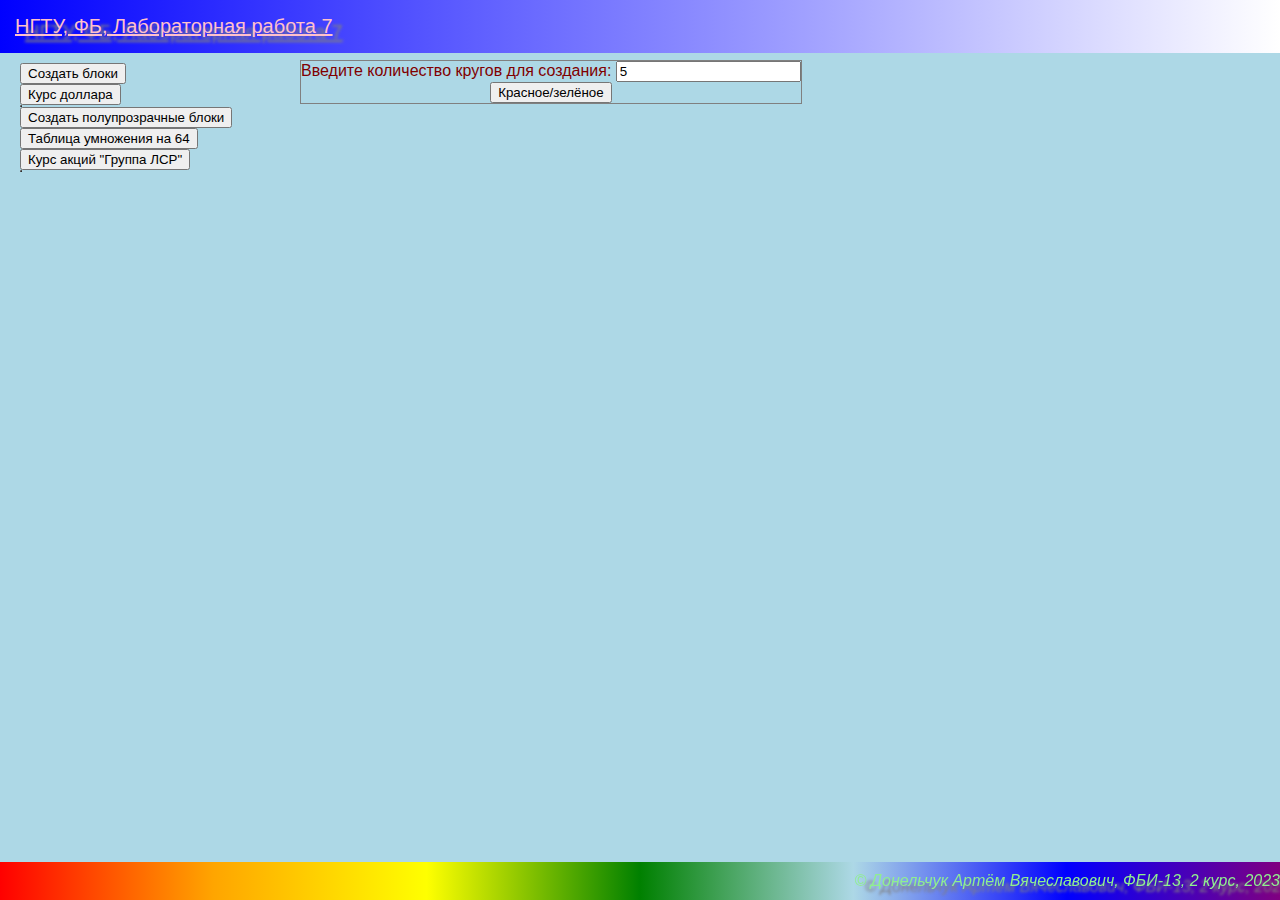
<file: lab7.html>
<!DOCTYPE html>
<html lang="ru">
<head>
    <meta charset="UTF-8">
    <meta http-equiv="X-UA-Compatible" content="IE=edge">
    <meta name="viewport" content="width=device-width, initial-scale=1.0">
    <title>Донельчук Артём Вячеславович. Лабораторная работа 7</title>
    <link rel="stylesheet" href="main.css">
    <style>
        .circle {
            border: 1px solid gray;
            border-radius: 50%;
            width: 50px;
            height: 50px;
            text-align: center;
            line-height: 50px;
            font-size: 20px;
            font-weight: bold;
        }
        .circle_div {
            position: absolute;
            top: 60px;
            left: 300px;
            border: 1px solid gray;
            text-align: center;
        }
    </style>
    <script>
        function addBlocks() {
            let blocks = document.getElementById("blocks");
            for(let i = 0; i<10; i++) {
                let block = document.createElement("div");
                block.innerHTML = "Блок №" + (i+1) + ": " + (2 * i**2);
                blocks.appendChild(block);
            }
        }

        function showExchange() {
            let exchange = [70.5174, 70.1217, 70.0414, 70.3847, 70.5991, 70.8924, 71.5763, 72.8949, 72.7923, 73.6307];
            let table = document.getElementById("dollar-exchange");
            for(let i = 0; i < exchange.length; i++) {
                let tr = document.createElement("tr");
                let td = document.createElement("td");
                td.innerHTML = exchange[i];
                tr.appendChild(td);
                table.appendChild(tr);
            }

            let sum = 0;
            for(let i = 0; i < exchange.length; i++) {
                sum = sum + exchange[i];
            }
            let average = sum / exchange.length;
            document.getElementById("detail").innerHTML = "Среднее значение : " + average.toFixed(2);
        }

        function changeOpasity() {
            let blocks = document.getElementById("opasity_blocks");
            for (let i = 0; i < 10; i++) {
                let block = document.createElement("div");
                block.innerHTML = "Блок №" + (i+1) + ": " + (10 * (i+1)) + "%";
                block.style.opacity = i / 10;
                blocks.appendChild(block);
            }
        }

        function Create_circles() {
            let circle = document.getElementById("user-number").value;
            let screen = document.getElementById("screen");
            for (let i = circle; i > 0; i--) {
                let circles = document.createElement("div");
                circles.innerHTML = (i);
                if ( i % 2 == 0) {
                    circles.style.backgroundColor = "green"; 
                }
                else {
                    circles.style.backgroundColor = "red";
                }
                circles.classList.add("circle");
                screen.appendChild(circles);
            }
        }

        function multiplication() {
            let blocks = document.getElementById("mult_table");
            for (let i = 13; i <= 33; i++) {
                let block = document.createElement("div");
                let result = i * 64;
                block.innerHTML = i + " * 64 = " + result;
                blocks.appendChild(block);
            }
        }

        
        
        function stock() {
            let date = ["22.05.2023", "23.05.2023", "24.05.2023", "25.05.2023", 
                        "26.05.2023", "29.05.2023", "31.05.2023", "01.06.2023", "02.06.2023"];
            let stock_value = [668.00, 667.00, 678.40, 682.20, 698.80, 727.00, 731.60, 738.00, 745.00];
            let table = document.getElementById("table");
            for (let i = 0; i< stock_value.length; i++) {
                let tr = document.createElement("tr");
                let dates = document.createElement("td");
                let stocks = document.createElement("td");
                let difference = document.createElement("td");
                dates.innerHTML = date[i];
                stocks.innerHTML = stock_value[i];
                difference.innerHTML = (stock_value[i] - stock_value[i-1]).toFixed(1); 
                tr.appendChild(dates);
                tr.appendChild(stocks);
                if(difference.innerHTML == "NaN") {
                    difference.innerHTML =" ";
                    tr.appendChild(difference);
                }
                else {
                    tr.append(difference);
                }
                table.appendChild(tr);

            let sum = 0;
            for(let i = 0; i < stock_value.length; i++) {
                sum = sum + stock_value[i];
            }
            let average = sum / stock_value.length;
            document.getElementById("stock_detail").innerHTML = "Среднее значение : " + average.toFixed(0);
            }
            let min_stock = Math.min(...stock_value);
            let max_stock = Math.max(...stock_value);
            document.getElementById("min").innerHTML = "Минимальное значение : " + min_stock;
            document.getElementById("max").innerHTML = "Максимальное значение : " + max_stock;
        }
    </script>
</head>

<body>
    <header>
        НГТУ, ФБ, Лабораторная работа 7
    </header>

    <main>
        <button onclick="addBlocks()">Создать блоки</button>
        <div id="blocks"></div>

        <button onclick="showExchange()">Курс доллара</button>
        <table border="1" id="dollar-exchange"></table>
        <div id="detail"></div>

        <button onclick="changeOpasity()">Создать полупрозрачные блоки</button>
        <div id="opasity_blocks"></div>

        <div class="circle_div">
            Введите количество кругов для создания:
            <input type="number" value="5" min="1" id="user-number" placeholder="Введите число кругов"><br>
            <button onclick="Create_circles()">Красное/зелёное</button>
            <div id="screen" style="color: white;"></div>
        </div>

        <button onclick="multiplication()">Таблица умножения на 64</button>
        <div id="mult_table"></div>

        <button onclick="stock()">Курс акций "Группа ЛСР"</button>
        <table border="1" id=table></table>
        <div id="stock_detail"></div>
        <div id="min"></div>
        <div id="max"></div>
    </main>

    <footer>
        &copy; Донельчук Артём Вячеславович, ФБИ-13, 2 курс, 2023
    </footer>
</body>
</html>
</file>
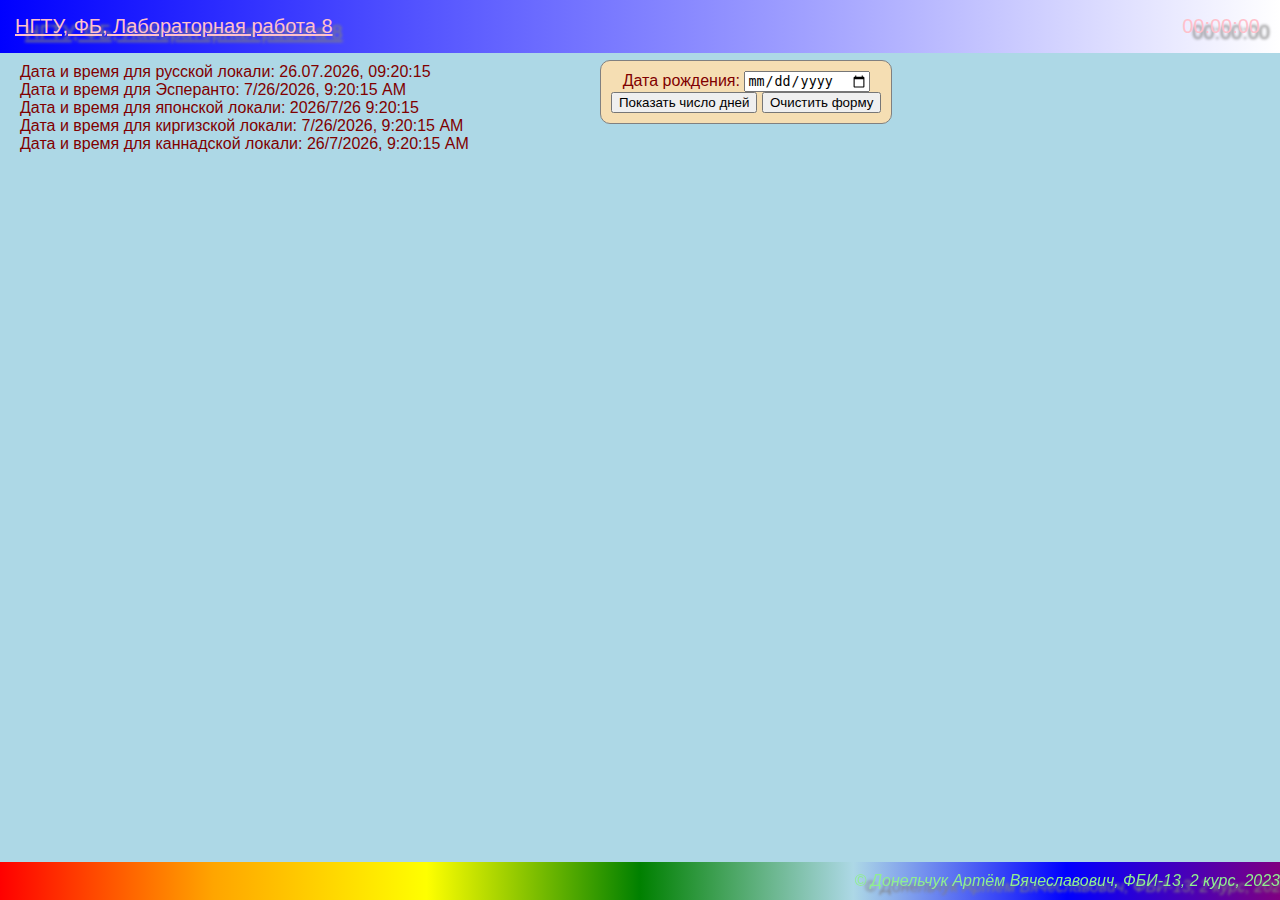
<file: lab8.html>
<!DOCTYPE html>
<html lang="ru">
<head>
    <meta charset="UTF-8">
    <meta http-equiv="X-UA-Compatible" content="IE=edge">
    <meta name="viewport" content="width=device-width, initial-scale=1.0">
    <title>Донельчук Артём Вячеславович. Лабораторная работа 8</title>
    <link rel="stylesheet" href="main.css">
    <script src="lab8.js"></script>
    <style>
        .birthday {
            position: absolute;
            top: 50px;
            left: 600px;
            border: 1px solid gray;
            border-radius: 10px;
            height: auto;
            width: fit-content;
            margin: 10px auto;
            text-align: center;
            padding: 10px;
            background-color: wheat;
        }

        .time {
            position: absolute;
            top: 5px;
            right: 10px;
            margin: 10px;
        }
    </style>
</head>

<body onload="showDate()">
    <header>
        НГТУ, ФБ, Лабораторная работа 8
        <div id="time" class="time">00:00:00</div>
    </header>

    <main>
        <div id="current_date"></div>
        <div id="date_Eo"></div>
        <div id="date_JP"></div>
        <div id="date_KG"></div>
        <div id="date_IN"></div>

        <div class="birthday">
            <div>
                <label>Дата рождения: <input type="date"></label>
            </div>

            <div>
                <button onclick="showDaysCount()">Показать число дней</button>
                <button onclick="remove_info()">Очистить форму</button>
            </div>

            <div id="birthday_div"></div>
        </div>
    </main>

    <footer>
        &copy; Донельчук Артём Вячеславович, ФБИ-13, 2 курс, 2023
    </footer>
</body>
</html>
</file>
<file: main.css>
body {
    background-color: lightblue;
    color: maroon;
    font-family: Arial;
    margin: 0px;
}

header {
    background: linear-gradient(to right, red, orange, yellow, green, lightblue, blue, purple);
    color: lightgreen; 
    padding: 15px; 
    font-size: 12pt;
    text-shadow: 10px 6px 3px gray;
}

header:hover {
    color: pink;
    text-decoration: underline;
    background: linear-gradient(to right, blue, white);
    font-size: 20px;
    transition: 300ms;
}

header:active {
    color: red;
    background-color: aliceblue;
}

main {
    margin: 10px 20px;
}

footer {
    background: linear-gradient(to right, red, orange, yellow, green, lightblue, blue, purple);
    color: lightgreen; 
    padding: 15px; 
    font-size: 12pt; 
    font-style: italic; 
    text-align: right;
    text-shadow: 10px 6px 3px gray;
    position: fixed;
    width: 100%;
    bottom: 0%;
    padding: 10px 0px 10px 0px;
    z-index: 99999999999;
}

footer:hover {
    color: pink;
    text-decoration: underline;
    background: linear-gradient(to left, blue, white);
    font-size: 20px;
    transition: 300ms;
}

footer:active {
    color: red;
    background-color: aliceblue;
}

a {
    color: green;
    font-style: italic; 
    text-decoration: none;
    text-shadow: 10px 6px 2px gray;
    transition: 600ms 800ms;
}

a:visited {
    color: blue;
}

a:hover {
    color: red;
    text-decoration: underline;
    background-color: white;
    font-weight: bold;
    transition: 300ms;
}

a:active {
    color: pink;
    background-color: blanchedalmond;
}

.shadow {
    text-shadow: 10px 6px 2px gray;
}

.blue-shadow-left {
    text-shadow: -10px 6px blue;
}

.blue-shadow {
    text-shadow: 0px 0px 3px blue;
}

.shadow-header1:hover {
    text-shadow: 15px 10px 4px gray;
    transition: 600ms 800ms;
}
</file>
